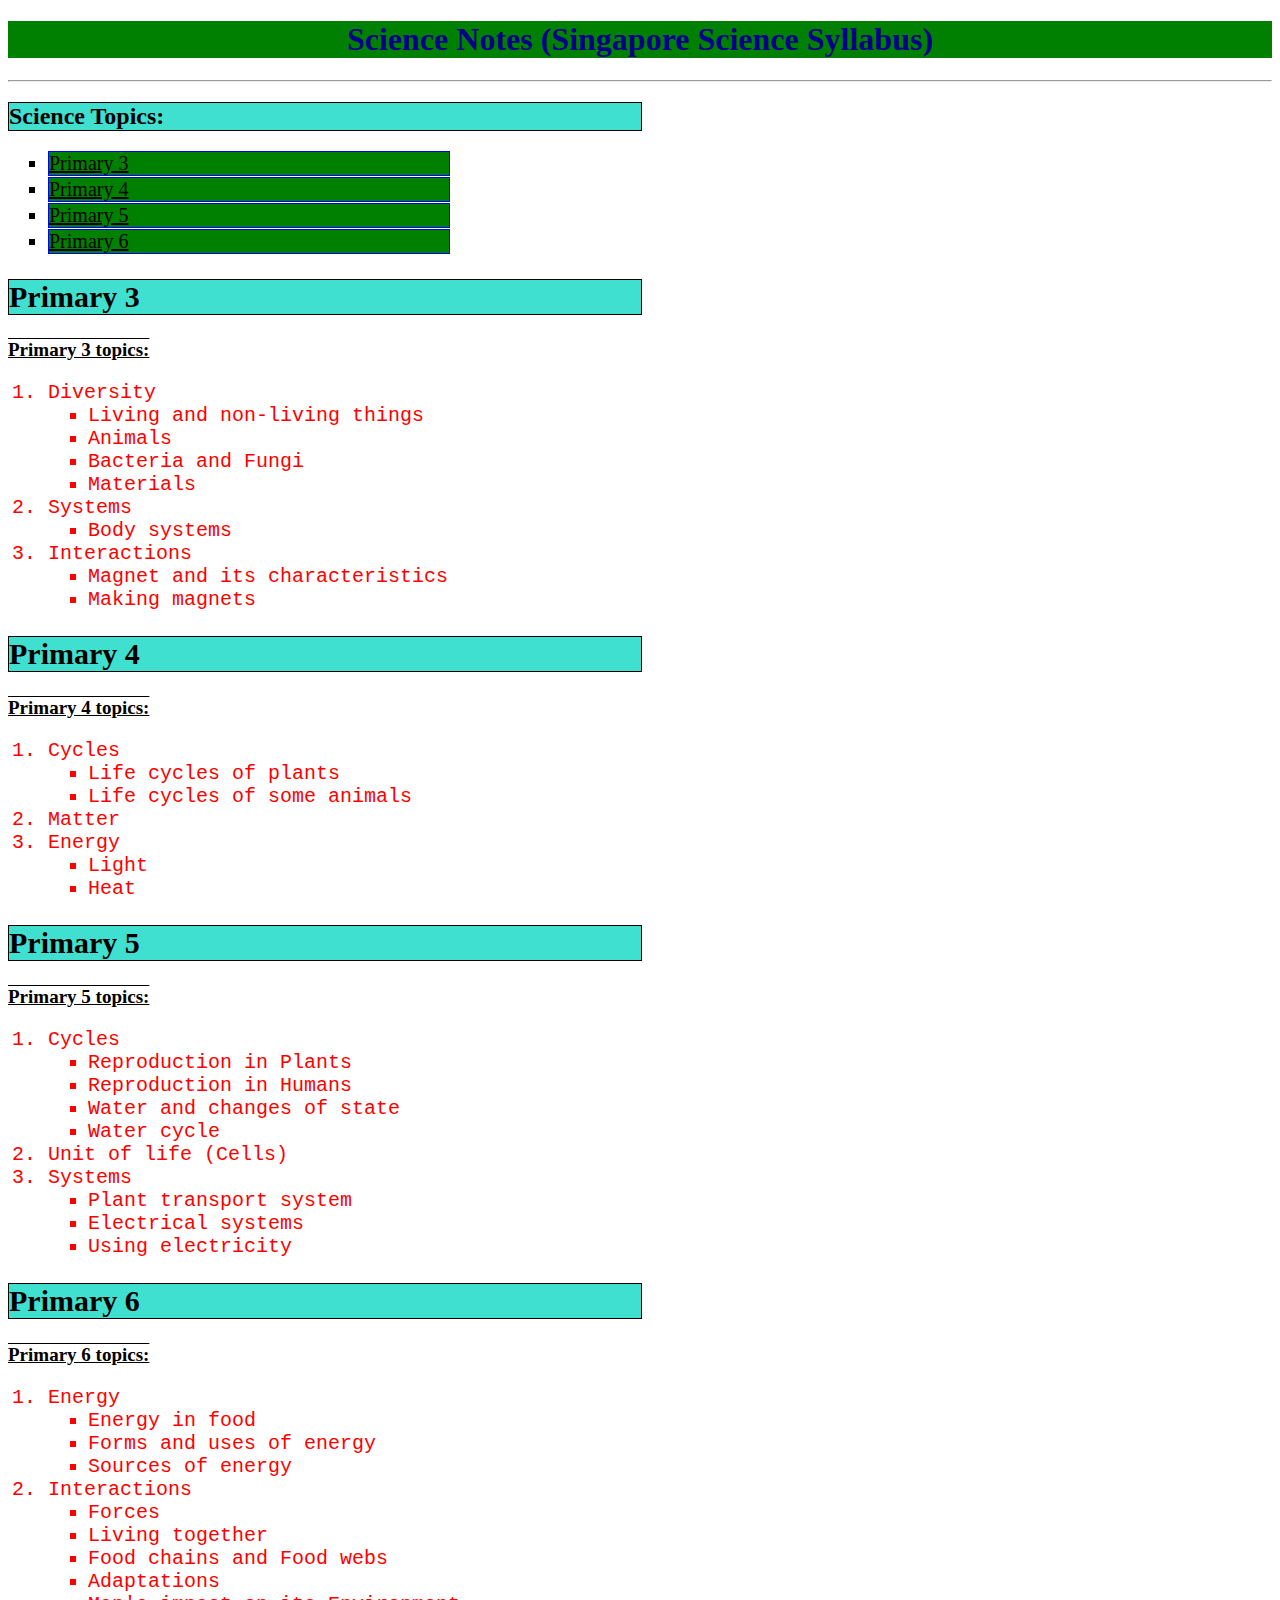
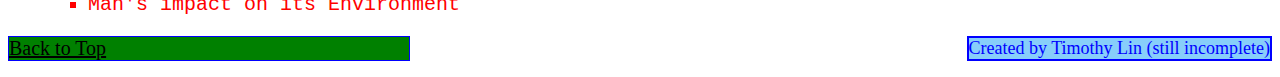
<file: index.html>
<!DOCTYPE html>
<html lang="en-US">
<head>
<title>Science Notes P3-P6</title>
<meta charset="utf-8"> 
<link rel="stylesheet" href="index.css" type:'text'>
</head>
<p>
<h1 id="top">Science Notes (Singapore Science Syllabus)</h1>
<hr>
<h2 id="control">Science Topics:</h2>
<section>
  <ul>
  <li class="medium"><a href="Primary 3.html">Primary 3</a></li>
  <li class="medium"><a href="Primary 4.html">Primary 4</a></li> 
  <li class="medium"><a href="Primary 5.html">Primary 5</a></li>
  <li class="medium"><a href="Primary 6.html">Primary 6</a></li>
  </ul> 
</section>
</p>
<body>
<section id="section1" class="medium"><!--(#Primary 3) -->
  <h2 id="control">Primary 3</h2>
  <h3>Primary 3 topics:</h3>
  <ol class="list">
    <li>Diversity</li>
    <ul>
      <li>Living and non-living things</li>
      <li>Animals</li>
      <li>Bacteria and Fungi</li>
      <li>Materials</li>
    </ul>
    <li>Systems</li>
    <ul>
      <li>Body systems</li>
    </ul>
    <li>Interactions</li>
    <ul>
      <li>Magnet and its characteristics</li>
      <li>Making magnets</li>
    </ul>
  </ol>
</section> 
<section id="section2" class="medium"><!--(#Primary 4) -->
  <h2 id="control">Primary 4</h2>
  <h3>Primary 4 topics:</h3>
  <ol class="list">
    <li>Cycles</li>
    <ul>
      <li>Life cycles of plants</li>
      <li>Life cycles of some animals</li>
    </ul>
    <li>Matter</li>
    <li>Energy</li>
    <ul>
      <li>Light</li>
      <li>Heat</li>
    </ul>
  </ol>
</section>
<section id="section3" class="medium"><!--(#Primary 5) -->
  <h2 id="control">Primary 5</h2>
  <h3>Primary 5 topics:</h3>
  <ol class="list">
    <li>Cycles</li>
    <ul>
      <li>Reproduction in Plants</li>
      <li>Reproduction in Humans</li>
      <li>Water and changes of state</li>
      <li>Water cycle</li>
    </ul>
    <li>Unit of life (Cells)</li>
    <li>Systems</li>
    <ul>
      <li>Plant transport system</li>
      <li>Electrical systems</li>
      <li>Using electricity</li>
    </ul>
  </ol>
</section>
<section id="section4" class="medium"><!--(#Primary 6) -->
  <h2 id="control">Primary 6</h2>
  <h3>Primary 6 topics:</h3>
  <ol class="list">
    <li>Energy</li>
    <ul>
      <li>Energy in food</li>
      <li>Forms and uses of energy</li>
      <li>Sources of energy</li>
    </ul>
    <li>Interactions</li>
    <ul>
      <li>Forces</li>
      <li>Living together</li>
      <li>Food chains and Food webs</li>
      <li>Adaptations</li>
      <li>Man's impact on its Environment</li>
    </ul>
  </ol>
</section>

<p>
  <div class="blue small">Created by Timothy Lin (still incomplete)</div>
  <a href="#top" class="medium">Back to Top</a>
</p>
</body>
</html>
</file>
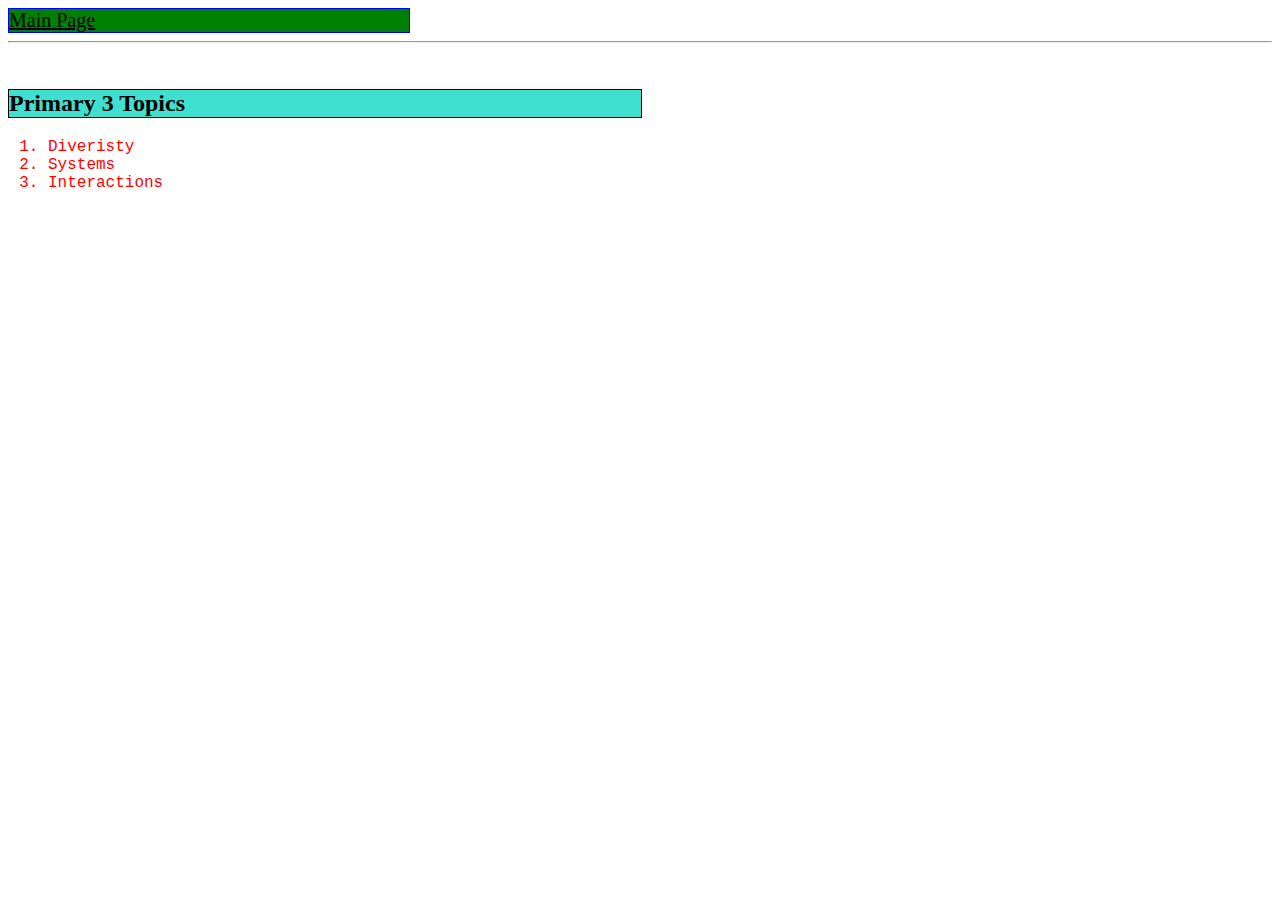
<file: Primary 3.html>
<!DOCTYPE html>
<html>
<head>
	<title>Primary 3 Science notes</title>
	<link rel="stylesheet" href="index.css" type:'text'>
	<li class="medium"><a href="index.html">Main Page</a></li>
	<hr>
	<br>
</head>
<body>
	<h2 id="control">Primary 3 Topics</h2>
	<ol class="list">
		<li>Diveristy</li>
		<li>Systems</li>
		<li>Interactions</li>
	</ol>

</body>
</html>
</file>
<file: index.css>
h1 {
  color: darkblue;
  background: green;
  text-align: center;
}
h2 {
  color: black;
  border: 1px solid black;
  width: 200px;
}
.red {
  color: red;
}
.blue {
  color: blue;
}
ul {
  list-style-type: square;
  size: 27px;
}
.big {
  font-size: 30px;
}
.medium {
  font-size: 20px;
}
.small {
  font-size: 18px;
  border: 2px solid blue;
  }
#pic {
  border: 1px solid black;
}
#control {
  width: 50%;
  background: turquoise;
  border: 1px solid black;
}
h3 {
  font-size: 19px;
  text-decoration: overline underline;
}
a:link, a:visited {
  text-decoration: underline;
  background-color: green;
  color: black;
  border: 1px solid blue;
  display: block;
  width: 400px;
  margin-bottom: 1px
}
a:hover, a:active {
  background-color: red;
  color: black;
}
.list {
  color: red;
  font-family: Courier New;
}
.underline {
  text-decoration: underline;
}
.point{
  list-style-type: square;
  size: 27px;
}
div {
  float: right;
  background-color: lightskyblue;
}
</file>
